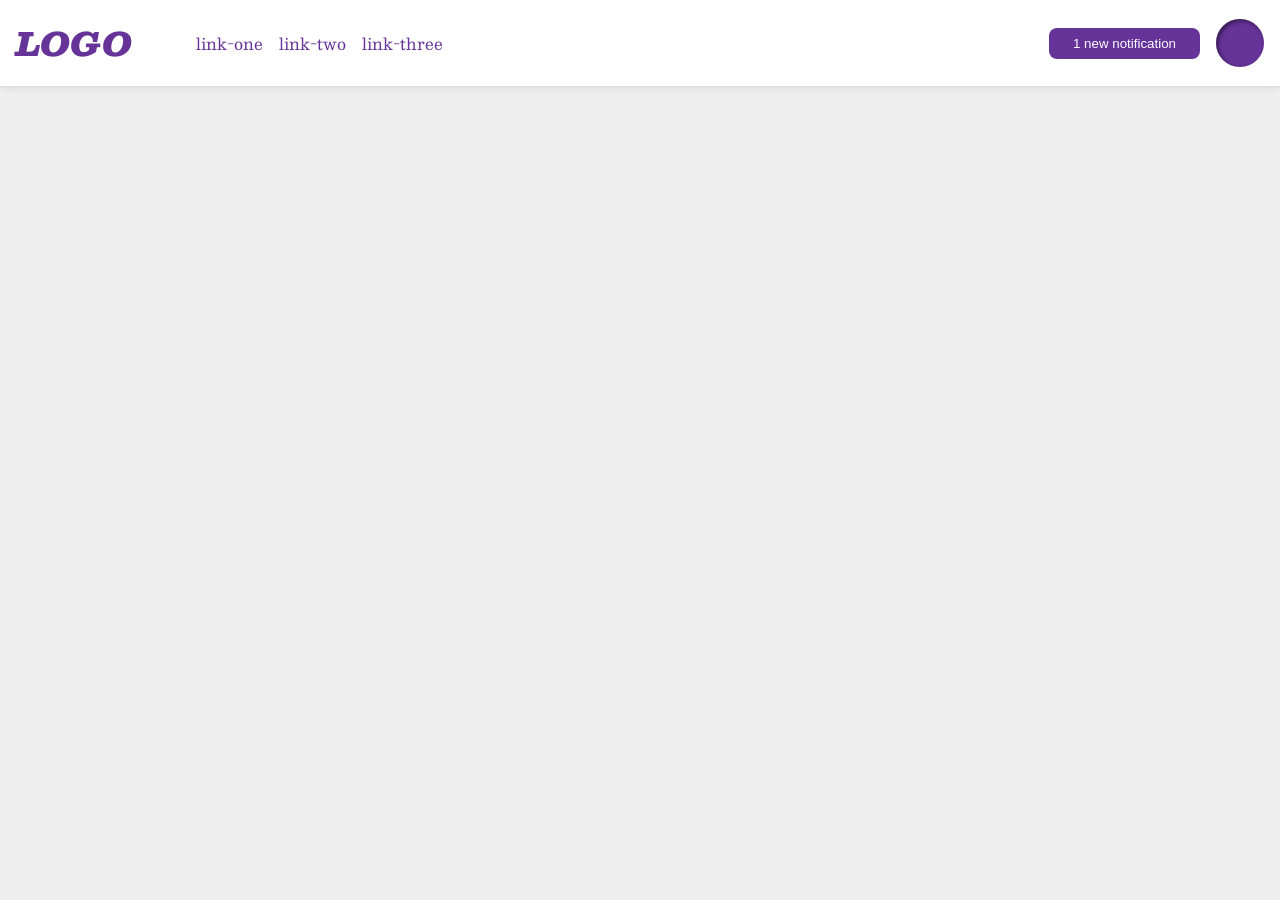
<file: foundations/flex/03-flex-header-2/index.html>
<!DOCTYPE html>
<html lang="en">
  <head>
    <meta charset="UTF-8">
    <meta http-equiv="X-UA-Compatible" content="IE=edge">
    <meta name="viewport" content="width=device-width, initial-scale=1.0">
    <title>Flex Header 2</title>
    <link rel="stylesheet" href="style.css">
  </head>
  <body>
    <div class="header">
      <div class="left">
        <div class="logo">
          LOGO
        </div>
        <ul class="links">
          <li><a href="https://google.com">link-one</a></li>
          <li><a href="https://google.com">link-two</a></li>
          <li><a href="https://google.com">link-three</a></li>
        </ul>
      </div> 
      
      <div class="right">
        <button class="notifications">
          1 new notification
        </button>
        <div class="profile-image"></div>
      </div>
    </div>
  </body>
</html>
</file>
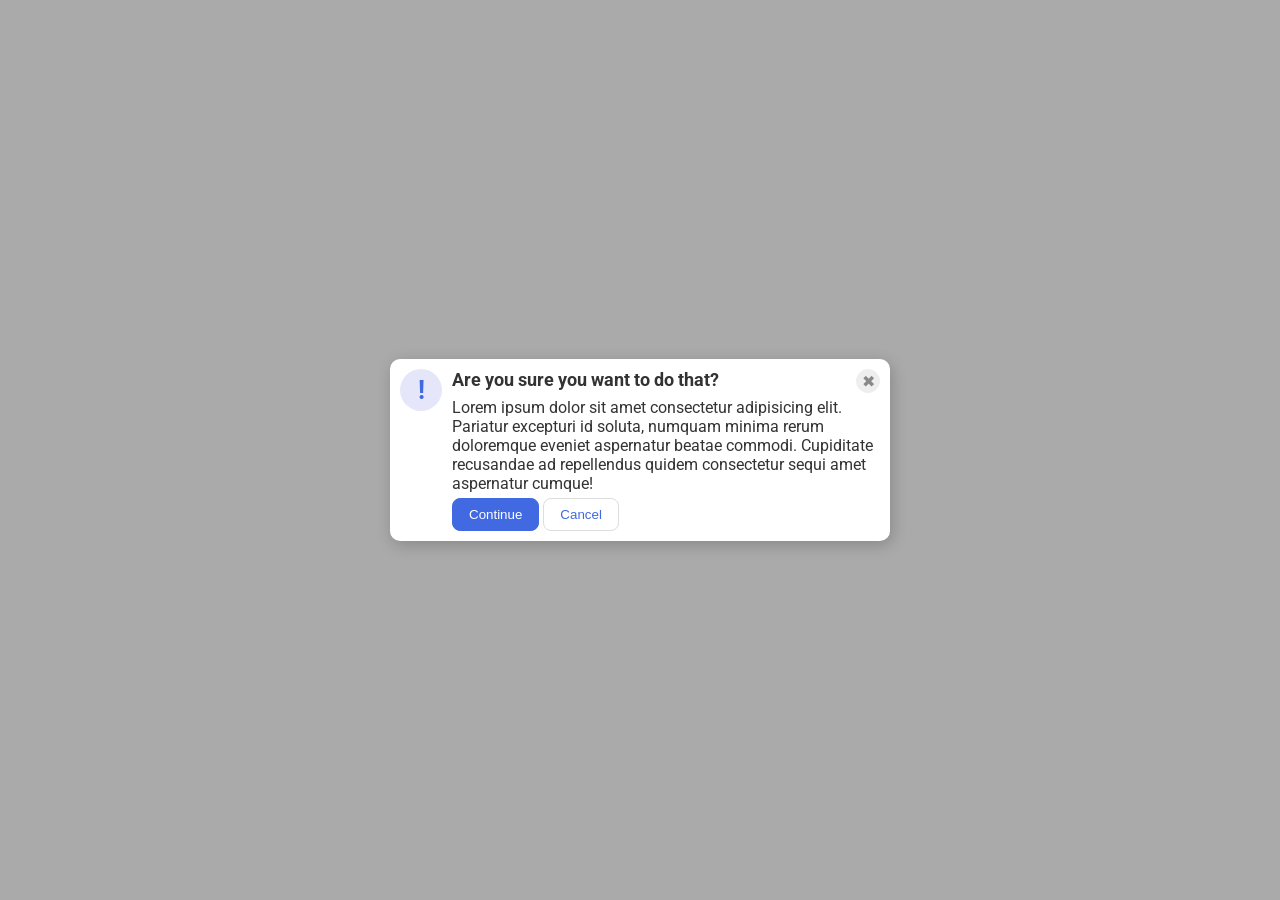
<file: foundations/flex/05-flex-modal/index.html>
<!DOCTYPE html>
<html lang="en">
  <head>
    <meta charset="UTF-8">
    <meta http-equiv="X-UA-Compatible" content="IE=edge">
    <meta name="viewport" content="width=device-width, initial-scale=1.0">
    <link rel="stylesheet" href="style.css">
    <title>Modal</title>
  </head>
  <body>
    <div class="modal">
      <div class="icon">!</div>
      <div class="header">
        <div class="childcontainer">
          <div class="headertext">Are you sure you want to do that?</div>
          <button class="close-button">✖</button>
        </div>
        <div class="text">Lorem ipsum dolor sit amet consectetur adipisicing elit. Pariatur excepturi id soluta, numquam minima rerum doloremque eveniet aspernatur beatae commodi. Cupiditate recusandae ad repellendus quidem consectetur sequi amet aspernatur cumque!</div>
        <div class="buttons">
          <button class="continue">Continue</button>
          <button class="cancel">Cancel</button>
        </div>
      </div>
    </div>
  </body>
</html>
</file>
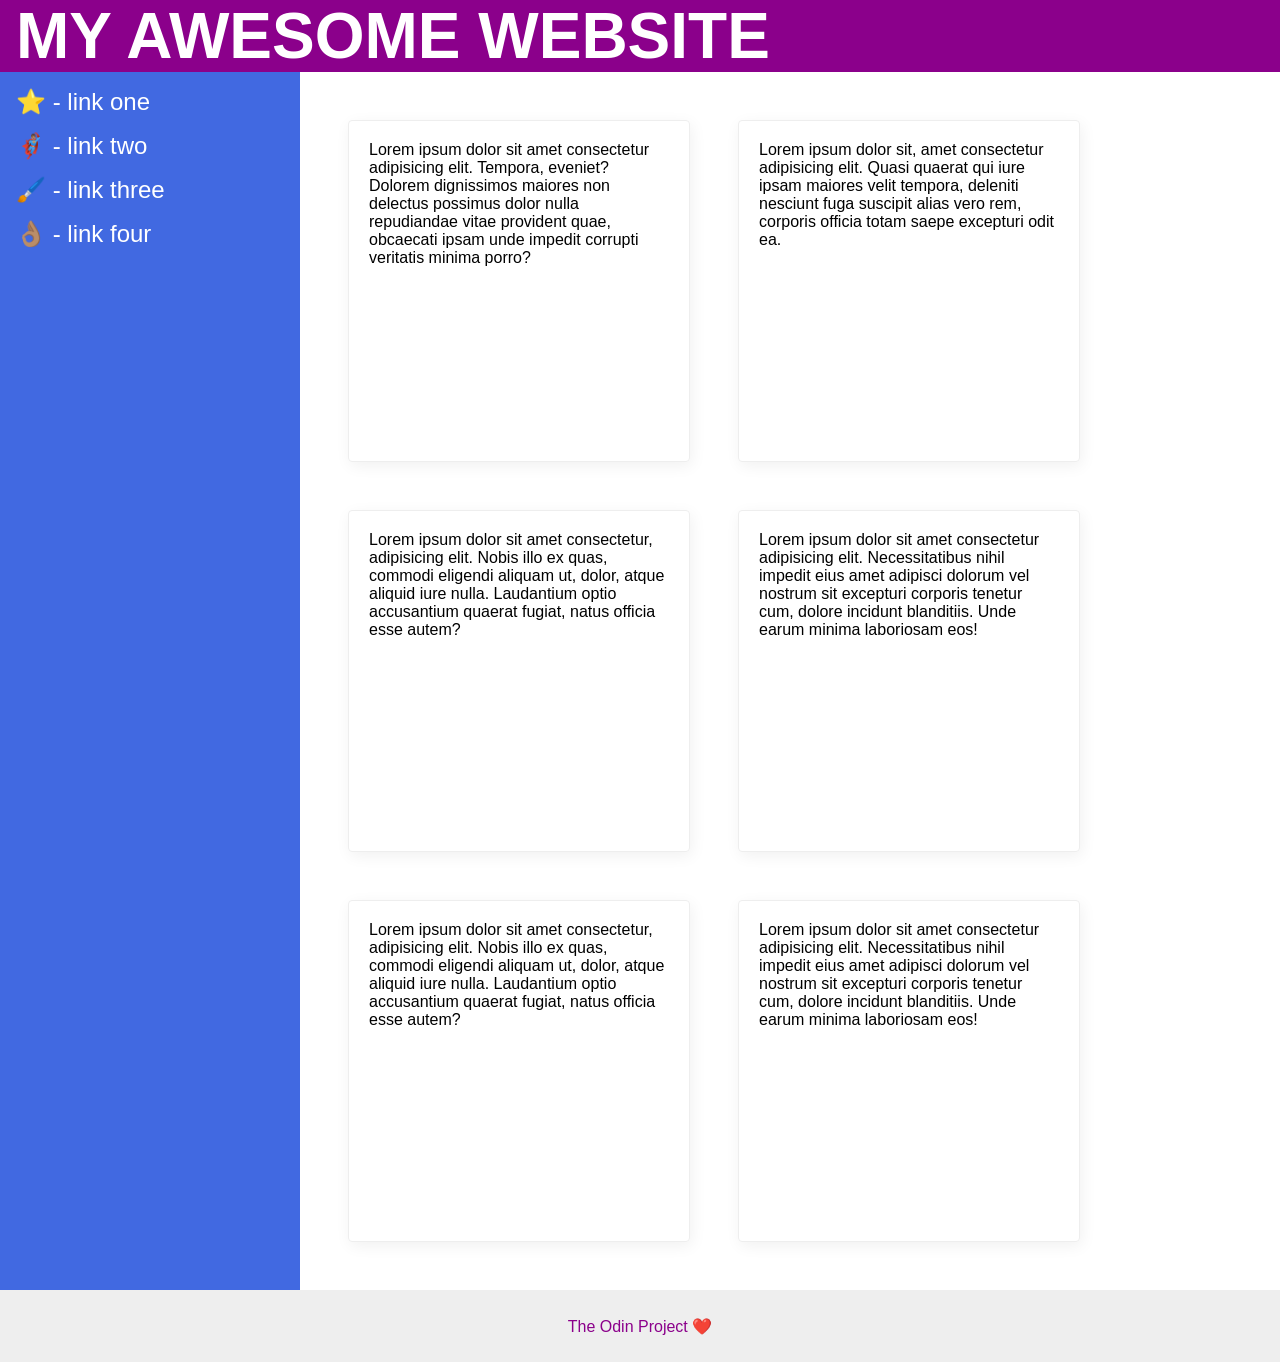
<file: foundations/flex/07-flex-layout-2/index.html>
<!DOCTYPE html>
<html lang="en">
  <head>
    <meta charset="UTF-8">
    <meta http-equiv="X-UA-Compatible" content="IE=edge">
    <meta name="viewport" content="width=device-width, initial-scale=1.0">
    <title>The Holy Grail</title>
    <link rel="stylesheet" href="style.css">
  </head>
  <body>
    <div class="header">
      <h1>MY AWESOME WEBSITE</h1>
    </div>
    
    <div class="content">
      <div class="sidebar">
        <ul>
          <li><a href="#">⭐ - link one</a></li>
          <li><a href="#">🦸🏽‍♂️ - link two</a></li>
          <li><a href="#">🖌️ - link three</a></li>
          <li><a href="#">👌🏽 - link four</a></li>
        </ul>
      </div>
      <div class="cards">
        <div class="card">Lorem ipsum dolor sit amet consectetur adipisicing elit. Tempora, eveniet? Dolorem dignissimos maiores non delectus possimus dolor nulla repudiandae vitae provident quae, obcaecati ipsam unde impedit corrupti veritatis minima porro?</div>
        <div class="card">Lorem ipsum dolor sit, amet consectetur adipisicing elit. Quasi quaerat qui iure ipsam maiores velit tempora, deleniti nesciunt fuga suscipit alias vero rem, corporis officia totam saepe excepturi odit ea.</div>
        <div class="card">Lorem ipsum dolor sit amet consectetur, adipisicing elit. Nobis illo ex quas, commodi eligendi aliquam ut, dolor, atque aliquid iure nulla. Laudantium optio accusantium quaerat fugiat, natus officia esse autem?</div>
        <div class="card">Lorem ipsum dolor sit amet consectetur adipisicing elit. Necessitatibus nihil impedit eius amet adipisci dolorum vel nostrum sit excepturi corporis tenetur cum, dolore incidunt blanditiis. Unde earum minima laboriosam eos!</div>
        <div class="card">Lorem ipsum dolor sit amet consectetur, adipisicing elit. Nobis illo ex quas, commodi eligendi aliquam ut, dolor, atque aliquid iure nulla. Laudantium optio accusantium quaerat fugiat, natus officia esse autem?</div>
        <div class="card">Lorem ipsum dolor sit amet consectetur adipisicing elit. Necessitatibus nihil impedit eius amet adipisci dolorum vel nostrum sit excepturi corporis tenetur cum, dolore incidunt blanditiis. Unde earum minima laboriosam eos!</div>
      </div>
    </div>  
    <div class="footer">
      <p>The Odin Project ❤️</p>
    </div>
  </body>
</html>
</file>
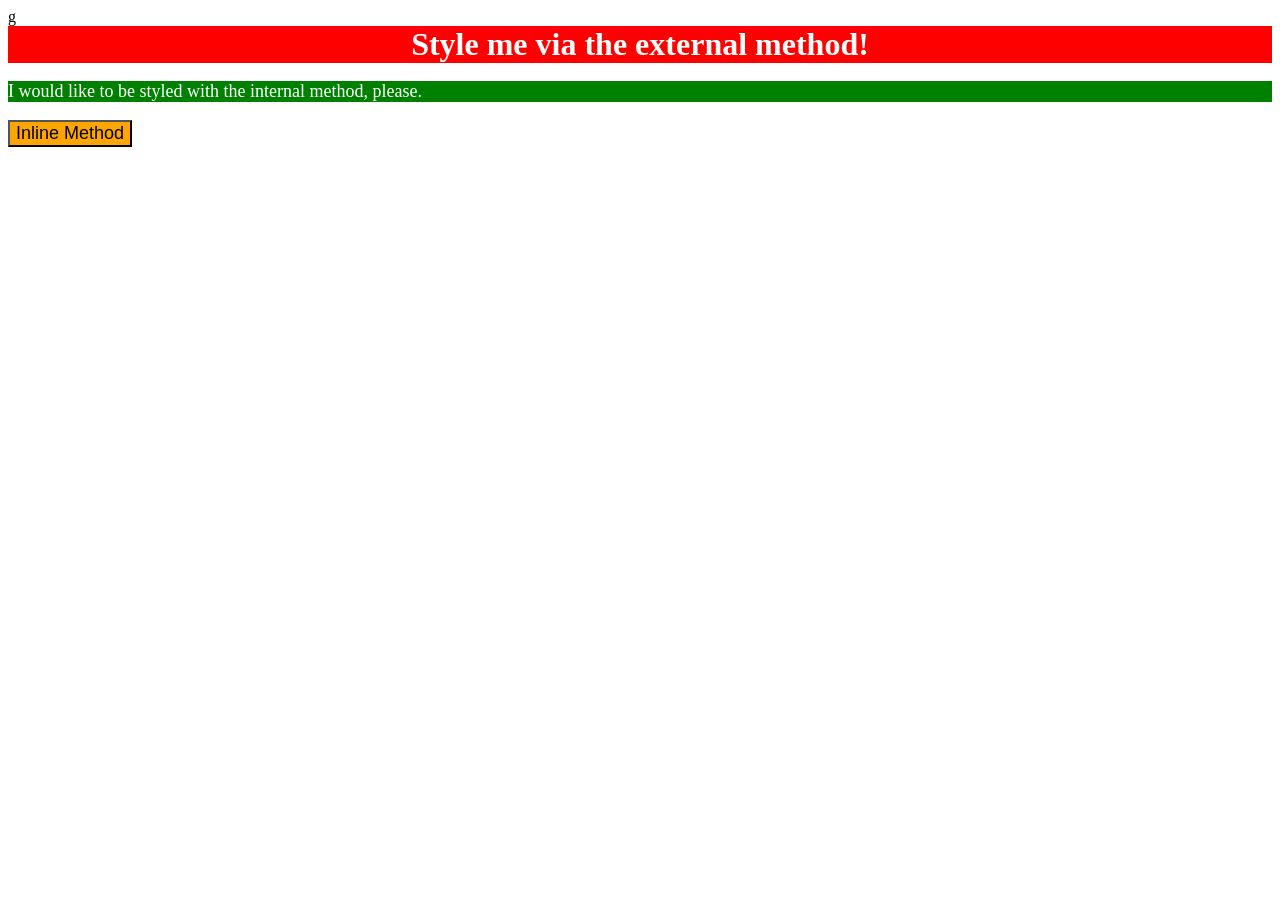
<file: foundations/intro-to-css/01-css-methods/index.html>
<!DOCTYPE html>
<html lang="en">
  <head>
    <meta charset="UTF-8">
    <meta http-equiv="X-UA-Compatible" content="IE=edge">
    <meta name="viewport" content="width=device-width, initial-scale=1.0">
    
    <link rel="stylesheet" href="style.css">

    <style>
      .green {
        background-color: green;
        color: white;
        font-size: 18px;
      }
    </style>
    
    <title>Methods for Adding CSS</title>
  </head>
  g
  <body>
    <div class="red">Style me via the external method!</div>
    <p class="green">I would like to be styled with the internal method, please.</p>
    <button style="background-color: orange; font-size: 18px;
">Inline Method</button>
  </body>
</html>
</file>
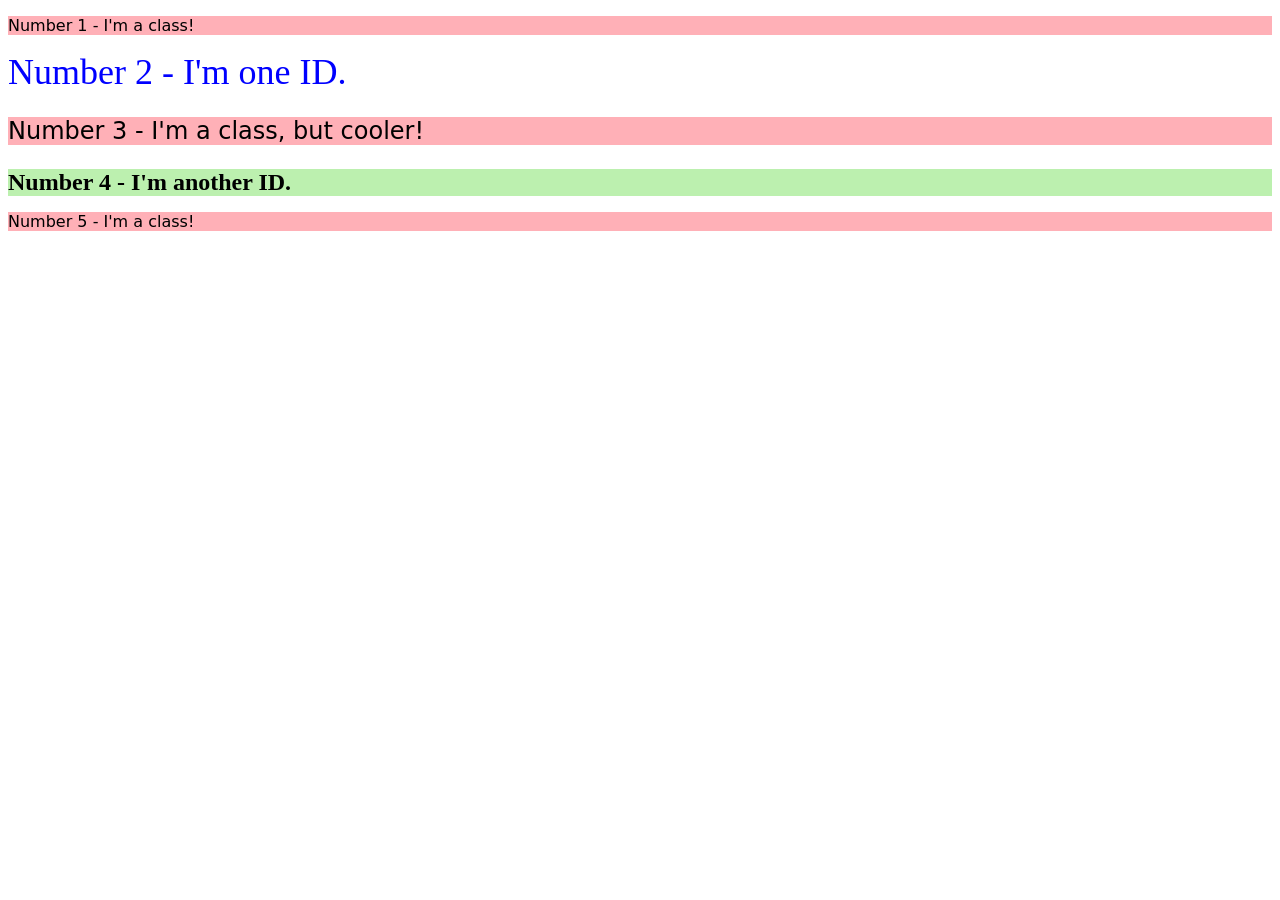
<file: foundations/intro-to-css/02-class-id-selectors/index.html>
<!DOCTYPE html>
<html lang="en">
  <head>
    <meta charset="UTF-8">
    <meta http-equiv="X-UA-Compatible" content="IE=edge">
    <meta name="viewport" content="width=device-width, initial-scale=1.0">
    <title>Class and ID Selectors</title>
    <link rel="stylesheet" href="style.css">
  </head>
  <body>
    <p class="odd-element">Number 1 - I'm a class!</p>
    <div id="element2">Number 2 - I'm one ID.</div>
    <p class="odd-element element3">Number 3 - I'm a class, but cooler!</p>
    <div id="element4">Number 4 - I'm another ID.</div>
    <p class="odd-element">Number 5 - I'm a class!</p>
  </body>
</html>
</file>
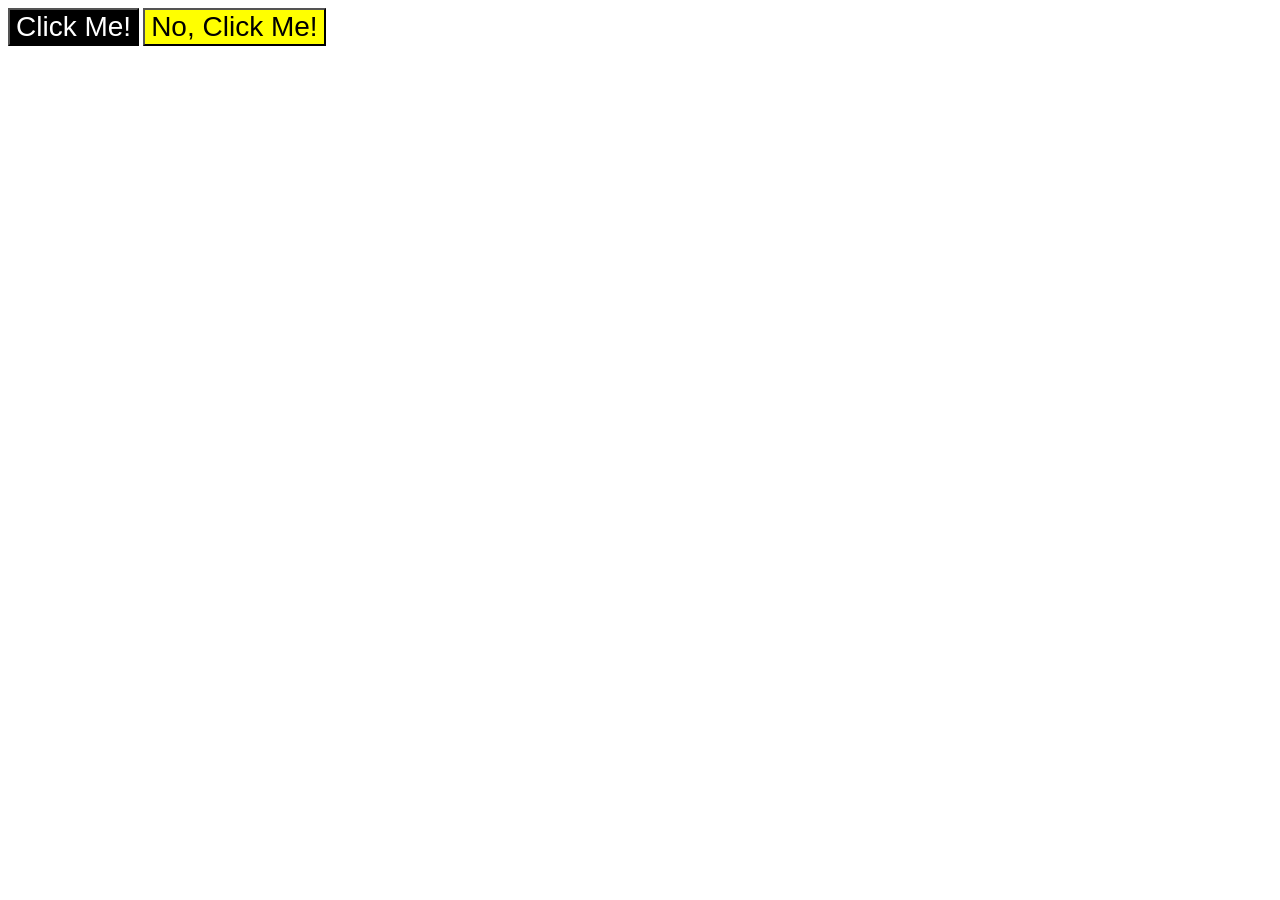
<file: foundations/intro-to-css/03-grouping-selectors/index.html>
<!DOCTYPE html>
<html lang="en">
  <head>
    <meta charset="UTF-8">
    <meta http-equiv="X-UA-Compatible" content="IE=edge">
    <meta name="viewport" content="width=device-width, initial-scale=1.0">
    <title>Grouping Selectors</title>
    <link rel="stylesheet" href="style.css">
  </head>
  <body>
    <button class="one">Click Me!</button>
    <button class="two">No, Click Me!</button>
  </body>
</html>
</file>
<file: foundations/flex/03-flex-header-2/style.css>
/* this is some magical font-importing.  
you'll learn about it later. */
@import url('https://fonts.googleapis.com/css2?family=Besley:ital,wght@0,400;1,900&display=swap');

body {
  margin: 0;
  background: #eee;
  font-family: Besley, serif;
}

.header {
  background: white;
  border-bottom: 1px solid #ddd;
  box-shadow: 0 0 8px rgba(0,0,0,.1);
  padding: 8px;
  display: flex;
  justify-content: space-between;
  align-items: center;
}

.profile-image {
  background: rebeccapurple;
  box-shadow: inset 2px 2px 4px rgba(0,0,0,.5);
  border-radius: 50%;
  width: 48px;
  height: 48px;
}

.logo {
  color: rebeccapurple;
  font-size: 32px;
  font-weight: 900;
  font-style: italic;
}

button {
  border: none;
  border-radius: 8px;
  background: rebeccapurple;
  color: white;
  padding: 8px 24px;
}

a {
  /* this removes the line under our links */
  text-decoration: none;
  color: rebeccapurple;
}

ul {
  list-style-type: none;
  display: flex;
}

.left, .right {
  display: flex;
  align-items: center;
}

ul li, ul, .logo, .profile-image, button {
  margin: 8px;
}
</file>
<file: foundations/flex/05-flex-modal/style.css>
@import url('https://fonts.googleapis.com/css2?family=Roboto:wght@400;700&display=swap');

html, body {
  height: 100%;
}

body {
  font-family: Roboto, sans-serif;
  margin: 0;
  background: #aaa;
  color: #333;
  /* I'll give you this one for free lol */
  display: flex;
  align-items: center;
  justify-content: center;
}

.childcontainer {
  display: flex;
  justify-content: space-between;
  font-weight: bold;
  font-size: 18px;
}

.modal {
  background: white;
  width: 480px;
  border-radius: 10px;
  box-shadow: 2px 4px 16px rgba(0,0,0,.2);
  display: flex;
  align-items: flex-start;
  justify-content: flex-start;
  padding: 10px;
  gap: 10px;
}

.icon {
  color: royalblue;
  font-size: 26px;
  font-weight: 700;
  background: lavender;
  width: 42px;
  height: 42px;
  border-radius: 50%;
  display: flex;
  align-items: center;
  justify-content: center;
  flex-shrink: 0;
}

.close-button {
  background: #eee;
  border-radius: 50%;
  color: #888;
  font-weight: 400;
  font-size: 16px;
  height: 24px;
  width: 24px;
  display: flex;
  align-items: center;
  justify-content: center;
  border: 1px solid #eee;
  padding: 0;
}

button {
  cursor: pointer;
  padding: 8px 16px;
  border-radius: 8px;
}

button.continue {
  background: royalblue;
  border: 1px solid royalblue;
  color: white;
}

button.cancel {
  background: white;
  border: 1px solid #ddd;
  color: royalblue;
}

.header {
  display: flex;
  flex-direction: column;
  gap: 5px;
}
</file>
<file: foundations/flex/07-flex-layout-2/style.css>
body {
  font-family: -apple-system, BlinkMacSystemFont, 'Segoe UI', Roboto, Oxygen, Ubuntu, Cantarell, 'Open Sans', 'Helvetica Neue', sans-serif;
  margin: 0;
  min-height: 100vh;
  display: flex;
  flex-direction: column;
}

.content {
  display: flex;
  flex: auto;
}

.cards {
  display: flex;
  flex-wrap: wrap;
  gap: 48px;
  padding: 48px;
  align-items: flex-start;
  align-content: flex-start;
  justify-content: flex-start;
}

.header {
  height: 72px;
  background: darkmagenta;
  color: white;
  flex-shrink: 0;
  font-weight:900;
  font-size: 32px;
  display: flex;
  align-items: center;
  justify-content: flex-start;
  padding-left: 16px;
}

.footer {
  height: 72px;
  background: #eee;
  color: darkmagenta;
  flex-shrink: 0;
  display: flex;
  align-items: center;
  justify-content: center;
}

.sidebar {
  width: 300px;
  background: royalblue;
  box-sizing: border-box;
  flex-shrink: 0;
  padding: 16px;
}

.card {
  border: 1px solid #eee;
  box-shadow: 2px 4px 16px rgba(0,0,0,.06);
  border-radius: 4px;
  width: 300px;
  height: 300px;
  padding: 20px;
}

.sidebar ul {
  display: flex;
  flex-direction: column;
  gap: 16px;
  font-size: 24px;
  padding: 0px;
  margin: 0px;
}

.sidebar ul li {
  list-style: none;
}

.sidebar ul li a {
  color: white;
  text-decoration: none;
}
</file>
<file: foundations/intro-to-css/01-css-methods/style.css>
.red {
  background-color: red;
  color: white;
  font-size: 32px;
  text-align: center;
  font-weight: bold;
}
</file>
<file: foundations/intro-to-css/02-class-id-selectors/style.css>
.odd-element {
  background-color: #ffb0b7;
  font-family: Verdana, 'DejaVu Sans', sans-serif;
}

.element3 {
  font-size: 24px;
}

#element2 {
  color: blue;
  font-size: 36px;
}

#element4 {
  background-color: rgb(188, 240, 175);
  font-size: 24px;
  font-weight: bold;
}
</file>
<file: foundations/intro-to-css/03-grouping-selectors/style.css>
.one, .two {
  font-size: 28px;
  font-family: Helvetica, 'Times New Roman', Times, sans-serif;
}

.one {
  background-color: black;
  color: white;
}

.two {
  background-color: yellow;
}
</file>
